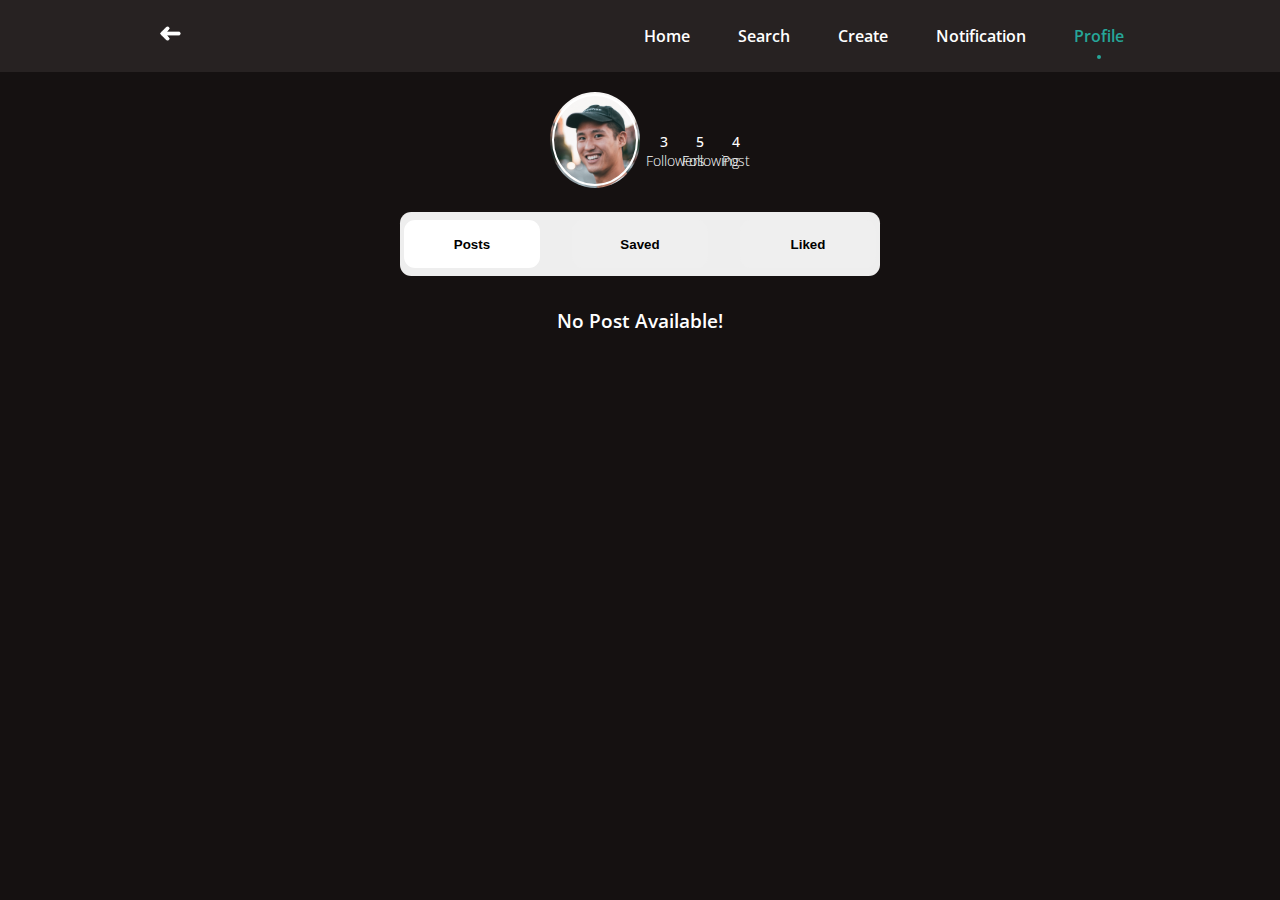
<file: login/profil.html>
<!DOCTYPE html>
<html lang="en">
  <head>
    <meta charset="UTF-8" />
    <meta name="viewport" content="width=device-width, initial-scale=1.0" />
    <title>Profil</title>
    <link rel="preconnect" href="https://fonts.googleapis.com" />
    <link rel="preconnect" href="https://fonts.gstatic.com" crossorigin />
    <link
      href="https://fonts.googleapis.com/css2?family=Poppins:wght@300;400;500;600;700;800;900&display=swap"
      rel="stylesheet"
    />
    <link rel="stylesheet" href="./profil/style.css" />
    <link rel="stylesheet" href="./assets/css/styles.css" />
    <script src="./profil/script.js" defer></script>
  </head>
  <body>

    <header class="header" id="header">
      <nav class="nav container">
          <a href="app.html" class="nav__logo">
              <img src="./profil/assets/back.png" alt="Streamy Logo" style="width: 30%;">
          </a>
          

          <div class="nav__menu" id="nav-menu">
              <ul class="nav__list">
                  <li class="nav__item">
                      <a href="app.html" class="nav__link ">
                          <i class='bx  nav__icon'><img src="./assets/img/5.png" alt="" class="nav__img"></i>
                          <span class="nav__name">Home</span>
                      </a>
                  </li>
              

                  <li class="nav__item">
                      <a href="#" class="nav__link">
                          <i class='bx  nav__icon'><img src="./assets/img/1.png" alt="" class="nav__img"></i>
                          <span class="nav__name">Search</span>
                      </a>
                  </li>

                  
                  <li class="nav__item">
                      <a href="#" class="nav__link">
                          <i class='bx  nav__icon'><img src="./assets/img/3.png" alt="" class="nav__img"></i>
                          <span class="nav__name">Create</span>
                      </a>
                  </li>

                  <li class="nav__item">
                      <a href="#" class="nav__link">
                          <i class='bx  nav__icon'><img src="./assets/img/6.png" alt="" class="nav__img"></i>
                          <span class="nav__name">Notification</span>
                      </a>
                  </li>

                  <li class="nav__item">
                      <a href="../profil/index.html" class="nav__link active-link">
                          <i class='bx  nav__icon'><img src="./assets/img/2.png" alt="" class="nav__img"></i>
                          <span class="nav__name">Profile</span>
                      </a>
                  </li>
                  

              </ul>
          </div>
          
      <ul class="nav__list" id="tab">
          <li class="nav__item">
            <a href="#" class="nav__link">
            <i class='bx  nav__icon'><img src="./profil/assets/tambah.png" alt="" class="nav__img"></i>
                
              </a>
          </li>

          <li class="nav__item" style="padding-right: 10px;">
              <a href="#" class="nav__link">
                <i class='bx  nav__icon'><img src="./profil/assets/pen.png" alt="" class="nav__img"></i>
              </a>
          </li>

          <li class="nav__item" style="padding-right: 10px;">
              <a href="#" class="nav__link">
                <i class='bx  nav__icon'><img src="./profil/assets/seting.png" alt="" class="nav__img"></i>
              </a>
          </li>           
      </ul>

      </nav>
  </header>
   

  <main class="main">
    <div class="grid-container">
      <section class="hero col-6" >
        <!-- <img
          id="toggleTheme"
          class="theme-btn"
          src="assets/theme_light.png"
          alt="theme icon"
        /> -->
        <div class="hero-pic">
          <div class="inner-circle"></div>
          <img
            src="./profil/assets/mason-wilkes-TMgQMXoglsM-unsplash.jpg"
            alt="Mason Wilkes"
           
          />
        </div>
        <!-- <div class="hero-info">
          <h4>Mason Wilkes</h4>
          <h2>Frontend Developer</h2>
  
        </div> -->
        
      </section>
      <section class="experience col-6">
        <h2 style="color: white;"><b>3</b><br />Followers</h2>
        <h2 style="color: white;"><b>5</b><br />Following</h2>
        <h2 style="color: white;"><b>4</b><br />Post</h2>
      </section>
    </div>
    

    <section class="portfolio-skills">
      <div class="btn-bg">
        <button class="btn-2 active-btn" id="portfolio-btn">Posts</button>
        <button class="btn-2" id="skills-btn">Saved</button>
        <button class="btn-2" id="like-btn">Liked</button>
      </div>
    </section>
    <section class="portfolio" id="portfolio">
      <div class="wrapper">
        <h3 style="  text-align: center;color: white;  ">No Post Available!</h3>
      </div> 
    
    </section>
    <section class="skills" id="skills">
      <!-- <div class="wrapper">
        <h3 style="  text-align: center;  ">No Post Available!</h3>
      </div>  -->
    </section>
    <section class="like" id="like">
      <!-- <div class="wrapper">
        <h3 style="  text-align: center;  ">No Post Available!</h3>
      </div>  -->
    </section>
    </main>
  </body>
</html>
</file>
<file: login/profil/style.css>
:root {
  /* Light Theme */
  --primary-font: "Poppins", sans-serif;
  --primary-bg-color: #ffffff;
  --primary-text-color: #000000;
  --secondary-color: #575757;
  --btn-bg-color: #2196f3;
  --cta-hover-color: #167bce;
  --btn-bg-light: #eeeeee;

  /* Dark Theme */
  --dark-primary-bg-color: #222222;
  --dark-primary-text-color: #ffffff;
  --dark-secondary-color: #828282;
  --dark-btn-bg-color: #1e88e5;
  --dark-cta-hover-color: #0d5e8c;
  --dark-btn-bg-light: #eeeeee;
}

.dark-theme {
  --primary-bg-color: var(--dark-primary-bg-color);
  --primary-text-color: var(--dark-primary-text-color);
  --secondary-color: var(--dark-secondary-color);
  --btn-bg-color: var(--dark-btn-bg-color);
  --cta-hover-color: var(--dark-cta-hover-color);
  --btn-bg-light: var(--dark-btn-bg-light);
}

body {
  margin: 0;
  font-family: var(--primary-font, "Arial, sans-serif");
  background-color: var(--primary-bg-color);
  color: var(--primary-text-color);
}

.theme-btn {
  position: relative;
  left: 8.5rem;
}

h1,
h2,
h3,
p {
  margin: 0;
  cursor: default;
}

.grid-container {
  display: flex;
  justify-content: space-between;
  align-items: center;  
  padding-top:10px
  
}


.experience {
  padding-top: 50px; 
}

.hero,
.experience {
  width: 50%; /* Menyamakan lebar keduanya */
}



.col-6 {
  flex-basis: 50%; /* Masing-masing bagian akan menempati setengah lebar */
}



article,
footer,
.hero,
.logo-container,
.experience,
.cta,
.portfolio-skills,
.btn-bg,
.portfolio,
.skills
.like {
  display: flex;
}

/* .hero,
.portfolio,
.skills,
.like {
  flex-direction: column;
} */

.hero,
.experience,
.btn-bg,
.portfolio,
.skills,
.like {
  align-items: center;
}

.hero,
.experience,
.wrapper {
  text-align: center;
}

article,
.hero,
.logo-container,
.portfolio,
.skills,
.like {
  gap: 1rem;
}

.hero-pic {
  width: 6rem;
  height: 6rem;
  border-radius: 50%;
  overflow: hidden;
  position: relative;
}

.inner-circle {
  content: "";
  position: absolute;
  top: 0.1rem; /* Adjust border thickness */
  left: 0.1rem;
  bottom: 0.1rem;
  right: 0.1rem;
  border-radius: 50%;
  border: 0.18rem solid var(--primary-bg-color); /* Define your border thickness and color */
  z-index: 1; /* Make sure it is above the image */
}

.hero-pic img,
.wrapper img {
  width: 100%;
}

.hero-pic img {
  height: 100%;
  object-fit: cover;
  object-position: top 0.4rem right -1.3rem;
  transform: scale(1.9);
}

.hero-info h1,
h2 {
  font-weight: 400;
}

article p,
.hero-info h2 {
  color: var(--secondary-color);
}

.hero-info h2 {
  font-size: 1rem;
  margin: 0 0 1rem 0;
}

footer,
.logo-container,
.experience,
.cta,
.portfolio-skills,
.btn-bg {
  justify-content: center;
}

.theme-btn,
.logo-container a,
.logo-container img {
  height: 1.5rem;
}

.experience {
  margin: auto;
  margin-top: 1.4rem;
  /* max-width: 30rem; */
}

.experience b {
  font-weight: 500;
}

.experience h2 {
  width: 30%;
  font-weight: 300;
  font-size: 0.9rem;
}

.cta {
  margin-top: 1.2rem;
}

.cta,
.btn-bg {
  gap: 2rem;
}

.btn,
.btn-2,
.btn-bg {
  border-radius: 0.7rem;
  border: none;
}

.btn,
.btn-2,
.btn-bg,
.wrapper h3 {
  font-weight: 600;

}

.btn,
.btn-2,
.btn-bg,
.wrapper,
.project-wrapper {
  transition: transform 0.3s cubic-bezier(0.175, 0.885, 0.32, 1.275),
    background-color 0.3s ease, color 0.3s ease;
}

.download-btn:hover {
  background-color: var(--cta-hover-color);
}

.theme-btn,
.download-btn:hover,
.contact-btn:hover,
.btn-2:hover,
.wrapper img:hover {
  cursor: pointer;
}

.btn:hover,
.btn-2:hover,
.project-wrapper:hover,
.logo-container a:hover {
  transform: scale(0.98);
}

.btn:active,
.btn-2:active,
.project-wrapper:active,
.logo-container a:active {
  transform: scale(1);
}

.contact-btn:hover,
.download-btn {
  background-color: var(--btn-bg-color);
  color: white;
}

.contact-btn:hover {
  transition: background-color 0.3s ease, color 0.3s ease;
}

.btn-2:hover,
.active-btn {
  background-color: white;
}

.btn,
.btn-2 {
  height: 3rem;
}

.btn {
  width: 9rem;
}

.btn-2 {
  width: 8.5rem;
}

.download-btn {
  transition: background-color 0.3s ease;
}

.portfolio-skills {
  height: 4rem;
  margin-top: 1.5rem;
  position: relative;
}

.btn-bg,
.wrapper {
  width: 30rem;
}

article p,
.btn-bg {
  background-color: var(--btn-bg-light);
}

.hero,
.portfolio,
.skills
.like {
  margin-top: 2rem;
}

.skills {
  display: none;
}

.wrapper img {
  border-radius: 1rem;
}

article,
.wrapper h3 {
  margin-bottom: 1.5rem;
  
}



article {
  flex-wrap: wrap;
}

article p {
  border-radius: 0.5rem;
  flex-grow: 20;
  padding: 1rem;
}

footer {
  margin: 3rem 0;
}

@media screen and (min-width: 900px) {
  .portfolio {
    flex-direction: row;
    width: 45rem;
  }

  .skills{
    /* flex-direction: row; */
    width: 45rem;
  }

  .like{
    /* flex-direction: row; */
    width: 45rem;
  }

  .skills {
    margin: 2rem auto 0;
  }

  .like {
    margin: 2rem auto 0;
  }
  .portfolio {
    margin: 2rem auto;
    flex-wrap: wrap;
    justify-content: center;
  }
  .wrapper {
    width: calc(48%);
    flex: none;
  }
  .main{
    padding-top:50px;
  }
  .hero{
    padding-left:550px;
  }
  .experience{
    padding-right:520px;
  }
  
}

@media screen and (max-width: 767px) {
 
  .main{
    padding-top:10px;
  }
  .hero{
    padding-left:50px;
  }
}
</file>
<file: login/assets/css/styles.css>
/*=============== GOOGLE FONTS ===============*/
@import url("https://fonts.googleapis.com/css2?family=Open+Sans:wght@400;600&display=swap");

/*=============== VARIABLES CSS ===============*/
:root {
  --header-height: 3rem;

  /*========== Colors ==========*/
  --hue: 174;
  --sat: 63%;
  --first-color: hsl(var(--hue), var(--sat), 40%);
  --first-color-alt: hsl(var(--hue), var(--sat), 36%);
  --title-color: hsl(var(--hue), 12%, 15%);
  --text-color: hsl(var(--hue), 8%, 35%);
  --body-color: #151111;
  --container-color: #272222;

  /* --container-color: #151111; */
  /*========== Font and typography ==========*/
  --body-font: 'Open Sans', sans-serif;
  --h1-font-size: 1.5rem;
  --normal-font-size: .938rem;
  --tiny-font-size: .625rem;

  /*========== z index ==========*/
  --z-tooltip: 10;
  --z-fixed: 100;
}

@media screen and (min-width: 968px) {
  :root {
    --h1-font-size: 2.25rem;
    --normal-font-size: 1rem;
  }
}

/*=============== BASE ===============*/
* {
  box-sizing: border-box;
  padding: 0;
  margin: 0;
}

html {
  scroll-behavior: smooth;
}

body {
  margin: var(--header-height) 0 0 0;
  font-family: var(--body-font);
  font-size: var(--normal-font-size);
  background-color: var(--body-color);
  color: var(--text-color);
}

ul {
  list-style: none;
}

a {
  text-decoration: none;
}

img {
  max-width: 100%;
  height: auto;
}

/*=============== REUSABLE CSS CLASSES ===============*/
.section {
  /* padding: 4.5rem 0 2rem; */
}

.section__title {
  font-size: var(--h1-font-size);
  color: var(--title-color);
  text-align: center;
  margin-bottom: 1.5rem;
}

.section__height {
  height: 100vh;
}

/*=============== LAYOUT ===============*/
.container {
  max-width: 968px;
  margin-left: 1rem;
  margin-right: 1rem;
  /* display: flex; */
  justify-content: center;
  align-items: center;
  height: 100vh; 
}

/*=============== HEADER ===============*/
.header {
  position: fixed;
  top: 0;
  left: 0;
  width: 100%;
  background-color: var(--container-color);
  z-index: var(--z-fixed);
  transition: .4s;
}

/*=============== NAV ===============*/
.nav {
  height: var(--header-height);
  display: flex;
  justify-content: space-between;
  align-items: center;
}

.nav__img {
  width: 32px;
  border-radius: 50%;
}

.nav__logo {
  color: var(--title-color);
  font-weight: 600;
}

@media screen and (max-width: 767px) {
  .nav__menu {
    position: fixed;
    bottom: 0;
    left: 0;
    background-color: var(--container-color);
    box-shadow: 0 -1px 12px hsla(var(--hue), var(--sat), 15%, 0.15);
    width: 100%;
    height: 4rem;
    padding: 0 1rem;
    display: grid;
    align-content: center;
    border-radius: 1.25rem 1.25rem 0 0;
    transition: .4s;
  }
}

.nav__list, 
.nav__link {
  display: flex;
}

.nav__link {
  flex-direction: column;
  align-items: center;
  row-gap: 4px;
  color:#fff;
  font-weight: 600;
}

.nav__list {
  justify-content: space-around;
}

.nav__name {
  font-size: var(--tiny-font-size);
  /* display: none;*/ /* Minimalist design, hidden labels */
}



.nav__icon {
  font-size: 1.5rem;
}

/*Active link*/
.active-link {
  position: relative;
  color: var(--first-color);
  transition: .3s;
}

/* Minimalist design, active link */
/* .active-link::before{
  content: '';
  position: absolute;
  bottom: -.5rem;
  width: 4px;
  height: 4px;
  background-color: var(--first-color);
  border-radius: 50%;
} */

/* Change background header */
.scroll-header {
  box-shadow: 0 1px 12px hsla(var(--hue), var(--sat), 15%, 0.15);
}

/*=============== MEDIA QUERIES ===============*/
/* For small devices */
/* Remove if you choose, the minimalist design */
@media screen and (max-width: 320px) {
  .nav__name {
    display: none;
  }
}

/* For medium devices */
@media screen and (min-width: 576px) {
  .nav__list {
    justify-content: center;
    column-gap: 3rem;
  }
}

@media screen and (max-width: 768px) {
  .nav__name {
      display: none;
  }
}


@media screen and (min-width: 767px) {
  body {
    margin: 0;
  }
  .section {
    /* padding: 7rem 0 2rem; */
  }
  .nav {
    height: calc(var(--header-height) + 1.5rem); /* 4.5rem */
  }
  .nav__img {
    display: none;
  }
  .nav__icon {
    display: none;
  }
  .nav__name {
    font-size: var(--normal-font-size);
    color
    /* display: block; */ /* Minimalist design, visible labels */
  }
  .nav__link:hover {
    color: var(--first-color);
  }

  /* First design, remove if you choose the minimalist design */
  .active-link::before {
    content: '';
    position: absolute;
    bottom: -.75rem;
    width: 4px;
    height: 4px;
    background-color: var(--first-color);
    border-radius: 50%;
  }

  /* Minimalist design */
  /* .active-link::before{
      bottom: -.75rem;
  } */
}

/* For large devices */
@media screen and (min-width: 1024px) {
  .container {
    margin-left: auto;
    margin-right: auto;
  }
}


/* Media query untuk layar ponsel */
@media screen and (max-width: 768px) {
  #tab {
    display: flex; /* Mengatur kontainer ul menggunakan flexbox */
    justify-content: space-between; /* Menyebarkan item-item di sepanjang kontainer */
    padding: 0; 
    gap: 20px;
    font-size:12px;/* Menghilangkan padding untuk menghindari spasi di sisi */
  }
}

/* Media query untuk layar laptop */
@media screen and (min-width: 769px) {
  #tab {
      display: none; /* Sembunyikan elemen di layar laptop */
  }
}



.featured__container {
  /* display: grid; */
  grid-template-columns: repeat(auto-fit, minmax(300px, 1fr));
  gap: 1rem;
}

.featured__card {
  position: relative;
  text-align: center;
  /* background-color: var(--container-color); */
  /* padding-top: 2rem; */
  border: 1px solid var(--border-color);
  overflow-y: hidden;
  transition: .3s;
  margin: 10px;
}

.featured__card video {
  width: 100%;
  height: auto;
  max-height: 800px; /* Atur sesuai kebutuhan */
}

.icon1 {
  position: absolute;
  bottom: 90px;
  right: 280px;
  width: 30px; /* Sesuaikan ukuran ikon dengan kebutuhan Anda */
  height: auto;
  cursor:pointer;
}

.icon2 {
  position: absolute;
  bottom: 30px;
  right: 280px;
  width: 30px; /* Sesuaikan ukuran ikon dengan kebutuhan Anda */
  height: auto;
  cursor:pointer;
}

.icon3 {
  position: absolute;
  bottom: 30px;
  left: 280px;
  width: 30px; /* Sesuaikan ukuran ikon dengan kebutuhan Anda */
  height: auto;
  cursor:pointer;
}

@media screen and (max-width: 767px) {
  .featured__container {
    grid-template-columns: repeat(auto-fit, minmax(100%, 1fr));
  }
  
  .featured__card {
    /* Sesuaikan sesuai kebutuhan untuk tampilan di ponsel */
  }
  
  .featured__card video {
    max-height: none; /* Hapus batasan ketinggian maksimum */
  }

  .icon1 {
    position: absolute;
    bottom: 90px;
    right: 20px;
    width: 30px; /* Sesuaikan ukuran ikon dengan kebutuhan Anda */
    height: auto;
    cursor:pointer;
  }
  
  .icon2 {
    position: absolute;
    bottom: 30px;
    right: 20px;
    width: 30px; /* Sesuaikan ukuran ikon dengan kebutuhan Anda */
    height: auto;
    cursor:pointer;
  }
  
  .icon3 {
    position: absolute;
    bottom: 30px;
    left: 20px;
    width: 30px; /* Sesuaikan ukuran ikon dengan kebutuhan Anda */
    height: auto;
    cursor:pointer;
  }
}
</file>
